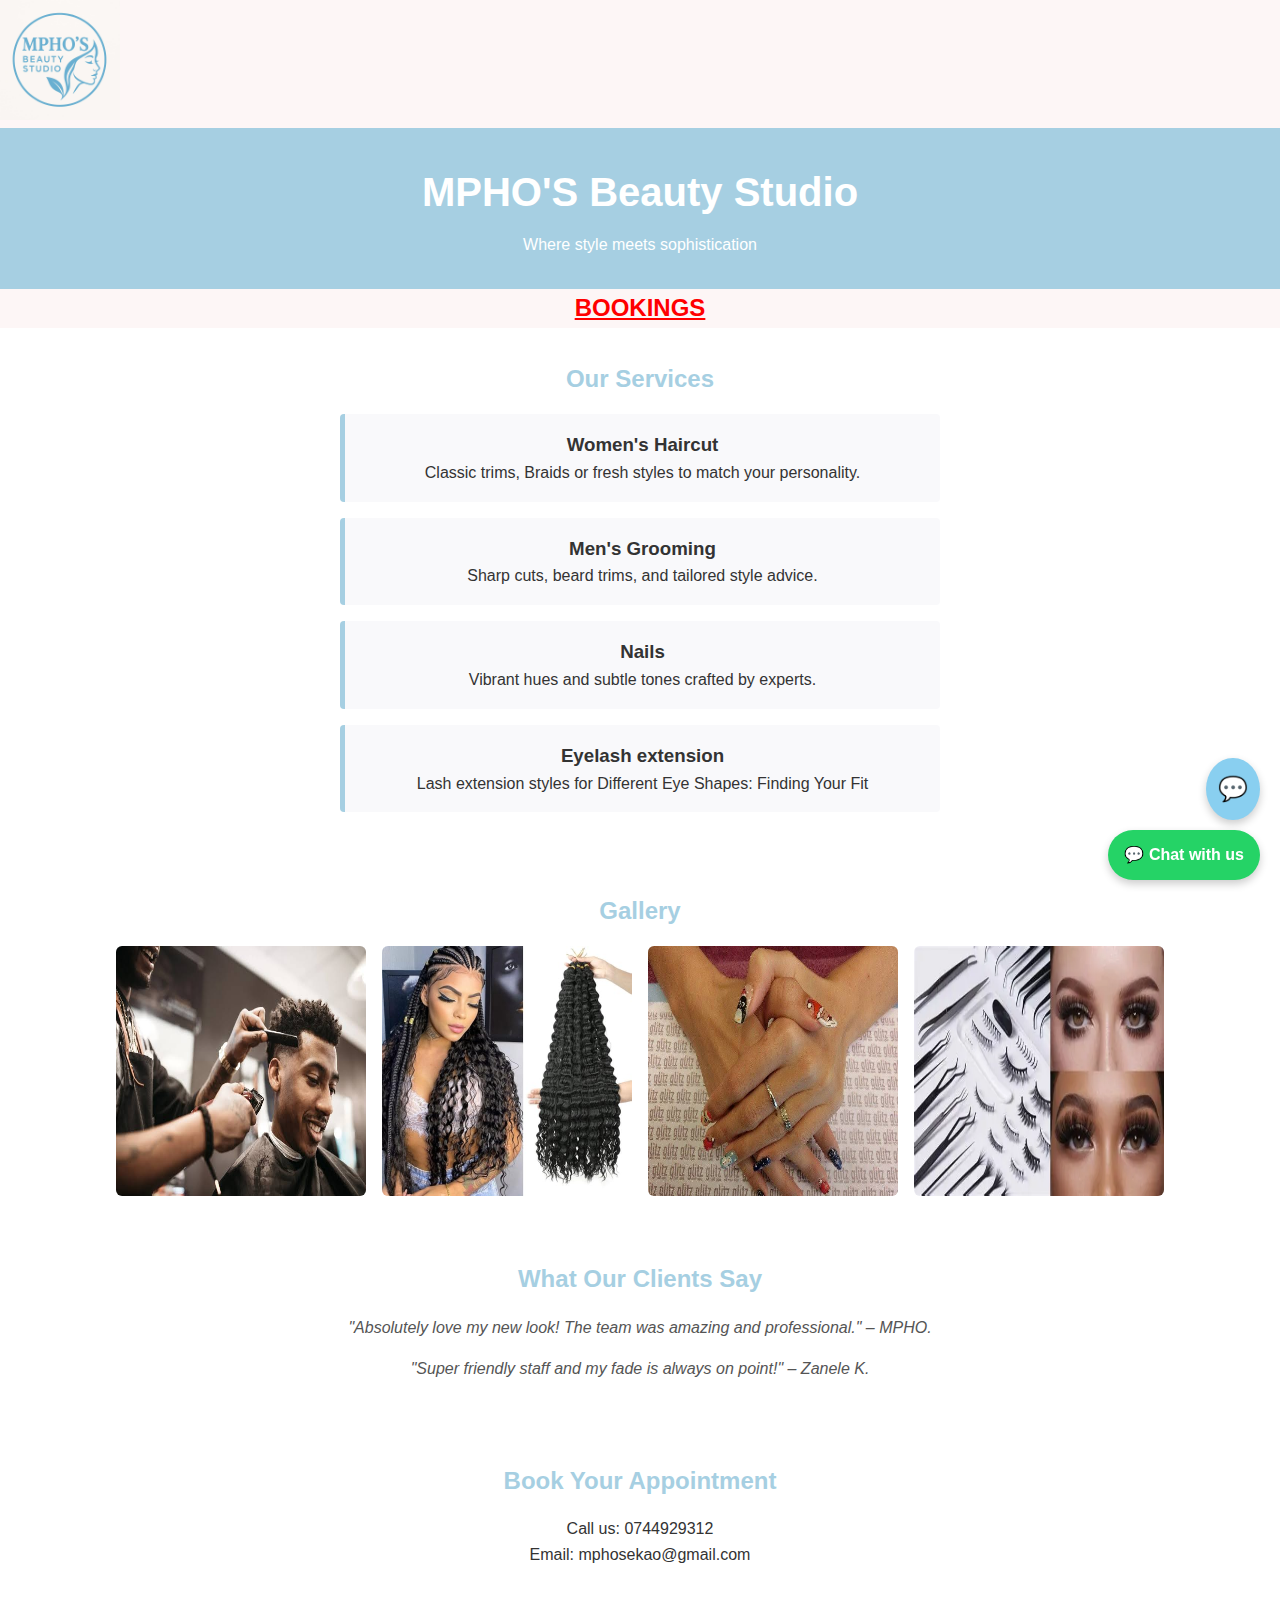
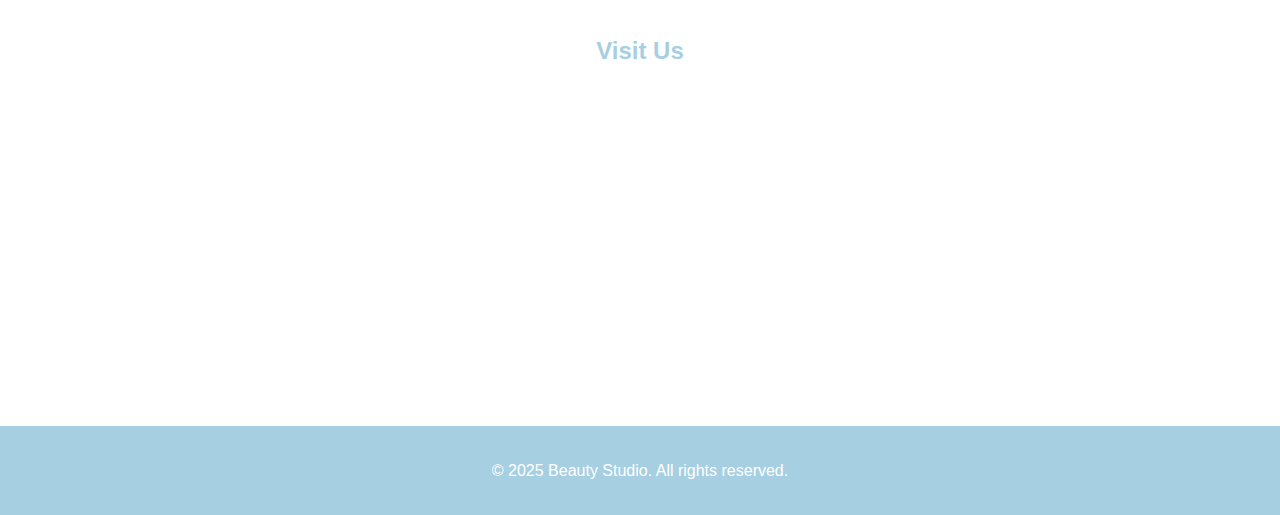
<file: MPHO'S Beauty Studio/index.html>
<!DOCTYPE html>
<html lang="en">
<head>
  <meta charset="UTF-8" />
  <meta name="viewport" content="width=device-width, initial-scale=1.0"/>
  <title>Bliss Hair Studio</title>
  <link rel="stylesheet" href="styles.css" />
  <div id="header">
            <img src="images/logo.jpg" style= "width:120px; height:auto;"/>
       
</head>
<body>

<!-- Floating Chat Icon -->
<div id="chat-icon" onclick="toggleChat()">
  💬
</div>

<!-- Chat Box (Initially Hidden) -->
<div id="chat-container" style="display: none;">
  <div id="chat-header">💇‍♀ MPHO'S Beauty Studio</div>
  <div id="chat-box">
    <div class="chat-message bot">Hi there! 👋 Welcome to MPHO'S Beauty Studio. How can I help you today?</div>
  </div>
  <input type="text" id="user-input" placeholder="Type your message..." />
  <button onclick="sendMessage()">Send</button>
</div>

  <header>
    <h1>MPHO'S Beauty Studio</h1>
    <p>Where style meets sophistication</p>
     </div>
        <div id="tabs-top">
            <a href="bookings.html" id="bookings-link" style= "color: green; font-weight: bold; font-size: 24px; display: block; text-align: center;">BOOKINGS</a>
        </div>
  </header>

  <section class="services">
    <h2>Our Services</h2>
    <div class="service-card">
      <h3>Women's Haircut</h3>
      <p>Classic trims, Braids or fresh styles to match your personality.</p>
    </div>
    <div class="service-card">
      <h3>Men's Grooming</h3>
      <p>Sharp cuts, beard trims, and tailored style advice.</p>
    </div>
    <div class="service-card">
      <h3>Nails</h3>
      <p>Vibrant hues and subtle tones crafted by experts.</p>
    </div>
     <div class="service-card">
      <h3>Eyelash extension</h3>
      <p>Lash extension styles for Different Eye Shapes: Finding Your Fit</p>
    </div>
  </section>

  <section class="gallery">
    <h2>Gallery</h2>
    <div class="gallery-grid">
      <img src="images/grooming.jpg" alt="Style 1">
      <img src="images/hair.jpg" alt="Style 2">
      <img src="images/nails.jpg" alt="Style 3">
        <img src="images/eyelash.webp" alt="Style 3">
    </div>
  </section>

  <section class="testimonials">
    <h2>What Our Clients Say</h2>
    <blockquote>
      "Absolutely love my new look! The team was amazing and professional." – MPHO.
    </blockquote>
    <blockquote>
      "Super friendly staff and my fade is always on point!" – Zanele K.
    </blockquote>
  </section>

  <section class="contact">
    <h2>Book Your Appointment</h2>
    <p>Call us: 0744929312</p>
    <p>Email: mphosekao@gmail.com</p>
  </section>

  <section class="location">
    <h2>Visit Us</h2>
    <div class="map-container">
      <iframe 
        src="https://www.google.com/maps?q=Johannesburg+South+Africa&output=embed" 
        allowfullscreen="" 
        loading="lazy">
      </iframe>
    </div>
  </section>

  <footer>
    <p>&copy; 2025 Beauty Studio. All rights reserved.</p>
  </footer>

  <!-- WhatsApp Button -->
  <a href="https://wa.me/27744929312" class="whatsapp" target="_blank" aria-label="Chat on WhatsApp">
    💬 Chat with us
  </a>
  
<script>
  setInterval(function() {
    const link = document.getElementById("bookings-link");
    link.style.color = (link.style.color === "green") ? "red" : "green";
  }, 500); // changes color every 0.5 seconds


  function toggleChat() {
    const chat = document.getElementById("chat-container");
    chat.style.display = chat.style.display === "none" ? "block" : "none";
  }

  function sendMessage() {
    const input = document.getElementById("user-input");
    const chatBox = document.getElementById("chat-box");
    const userText = input.value.trim();
    if (userText === "") return;

    const userMessage = document.createElement("div");
    userMessage.className = "chat-message user";
    userMessage.textContent = userText;
    chatBox.appendChild(userMessage);

    const botMessage = document.createElement("div");
    botMessage.className = "chat-message bot";

    if (userText.toLowerCase().includes("haircut")) {
      botMessage.textContent = "We offer stylish women's haircuts and men's grooming. Would you like to book an appointment?";
    } else if (userText.toLowerCase().includes("nails")) {
      botMessage.textContent = "Our nail technicians are ready to pamper you! 💅 What style are you interested in?";
    } else if (userText.toLowerCase().includes("eyelash")) {
      botMessage.textContent = "We specialize in eyelash extensions. Classic, volume, or hybrid—what's your preference?";
    } else {
      botMessage.textContent = "Thanks for reaching out! We offer haircuts, grooming, nails, and eyelash extensions. How can I assist you further?";
    }

    chatBox.appendChild(botMessage);
    chatBox.scrollTop = chatBox.scrollHeight;
    input.value = "";
  }
  
</script>

</body>
</html>
</file>
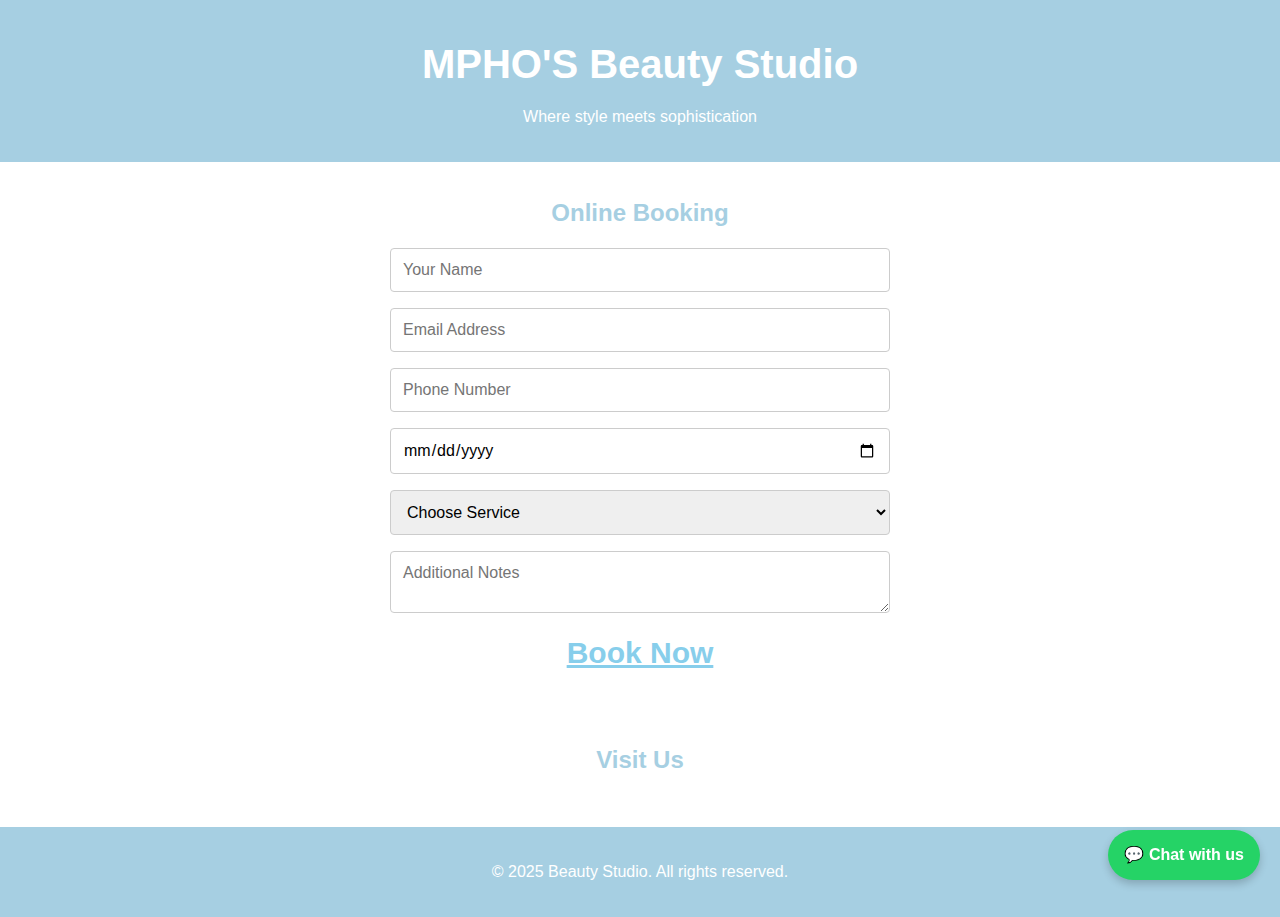
<file: MPHO'S Beauty Studio/bookings.html>
<!DOCTYPE html>
<html lang="en">
<head>
  <meta charset="UTF-8" />
  <meta name="viewport" content="width=device-width, initial-scale=1.0"/>
  <title>MPHO'S Beauty Studio</title>
  <link rel="stylesheet" href="styles.css" />
</head>
<body>
    
  <header>
    <h1>MPHO'S Beauty Studio</h1>
    <p>Where style meets sophistication</p>
  </header>
<section class="booking">
    <h2>Online Booking</h2>
    <form>
      <input type="text" placeholder="Your Name" required />
      <input type="email" placeholder="Email Address" required />
      <input type="tel" placeholder="Phone Number" required />
      <input type="date" required />
      <select required>
        <option value="">Choose Service</option>
        <option value="cut">Haircut</option>
        <option value="color">Color</option>
        <option value="style">Styling</option>
      </select>
      <textarea placeholder="Additional Notes"></textarea>
   <a class=    <button type="submit" style= "color: #87CEEB; font-weight: bold; font-size: 30px; display: block;" href="message-recieved.html">Book Now</button></a>
    </form>
  </section>

   <section class="location">
    <h2>Visit Us</h2>
    <div class="map-container">
    </div>
  </section>

  <footer>
    <p>&copy; 2025 Beauty Studio. All rights reserved.</p>
  </footer>

  <!-- WhatsApp Button -->
  <a href="https://wa.me/27744929312" class="whatsapp" target="_blank" aria-label="Chat on WhatsApp">
    💬 Chat with us
  </a>
</body>
</html>
</file>
<file: MPHO'S Beauty Studio/styles.css>
* {
  margin: 0;
  padding: 0;
  box-sizing: border-box;
  font-family: 'Segoe UI', sans-serif;
}

body {
  background-color: #fdf6f6;
  color: #333;
  line-height: 1.6;
}

header, footer {
  background-color: #a6cfe2;
  color: white;
  text-align: center;
  padding: 2rem 1rem;
}

header h1 {
  font-size: 2.5rem;
  margin-bottom: 0.5rem;
}

.services, .gallery, .testimonials, .contact, .booking, .location {
  padding: 2rem 1rem;
  background: #fff;
  text-align: center;
}

.services h2, .gallery h2, .testimonials h2, .contact h2, .booking h2, .location h2 {
  color: #a6cfe2;
  margin-bottom: 1rem;
}

.service-card {
  background: #f9f9fb;
  border-left: 5px solid #a6cfe2;
  margin: 1rem auto;
  padding: 1rem;
  max-width: 600px;
  border-radius: 4px;
  transition: transform 0.3s ease, box-shadow 0.3s ease;
}

.service-card:hover {
  transform: scale(1.02);
  box-shadow: 0 8px 16px rgba(166, 207, 226, 0.2);
}

.gallery-grid {
  display: flex;
  flex-wrap: wrap;
  justify-content: center;
  gap: 1rem;
}

.gallery-grid img {
  width: 250px;
  height: auto;
  border-radius: 6px;
  transition: transform 0.3s ease;
}

.gallery-grid img:hover {
  transform: scale(1.05);
}

.testimonials blockquote {
  font-style: italic;
  margin: 1rem auto;
  max-width: 600px;
  color: #555;
}

.booking form {
  max-width: 500px;
  margin: 0 auto;
  display: flex;
  flex-direction: column;
  gap: 1rem;
}

.booking input,
.booking select,
.booking textarea,
.booking button {
  padding: 0.75rem;
  font-size: 1rem;
  border: 1px solid #ccc;
  border-radius: 4px;
}

.booking button {
  background-color: #a6cfe2;
  color: white;
  border: none;
  cursor: pointer;
  transition: background-color 0.3s ease;
}

.booking button:hover {
  background-color: #8db8cc;
}

.map-container iframe {
  width: 90%;
  height: 300px;
  border: 0;
  border-radius: 6px;
}

.whatsapp {
  position: fixed;
  bottom: 20px;
  right: 20px;
  background-color: #25D366;
  color: white;
  padding: 12px 16px;
  border-radius: 50px;
  text-decoration: none;
  font-weight: bold;
  box-shadow: 0 4px 8px rgba(0,0,0,0.2);
  transition: background-color 0.3s ease;
  z-index: 1000;
}

.whatsapp:hover {
  background-color: #1ebc5c;
}

/* 🔄 Responsive Styles */
@media (max-width: 768px) {
  .gallery-grid {
    flex-direction: column;
    align-items: center;
  }

  .service-card,
  .booking form {
    width: 90%;
  }

  .gallery-grid img {
    width: 90%;
  }
}

/* Floating Chat Icon */
#chat-icon {
  position: fixed;
  bottom: 80px;
  right: 20px;
  background-color: #89CFF0;
  color: white;
  font-size: 24px;
  padding: 12px;
  border-radius: 50%;
  cursor: pointer;
  box-shadow: 0 4px 8px rgba(0,0,0,0.2);
  z-index: 1000;
}

/* Chat Container */
#chat-container {
  width: 300px;
  position: fixed;
  bottom: 80px;
  right: 20px;
  font-family: Arial, sans-serif;
  border: 1px solid #ccc;
  border-radius: 10px;
  background: #f9f9f9;
  box-shadow: 0 0 10px rgba(0,0,0,0.1);
  z-index: 999;
}

/* Chat Header */
#chat-header {
  background: #89CFF0;
  color: white;
  padding: 10px;
  font-weight: bold;
  border-top-left-radius: 10px;
  border-top-right-radius: 10px;
}

/* Chat Messages */
#chat-box {
  height: 200px;
  overflow-y: auto;
  padding: 10px;
}

.chat-message {
  margin: 5px 0;
  padding: 8px;
  border-radius: 5px;
}

.bot {
  background: #e0f7fa;
  text-align: left;
}

.user {
  background: #d1c4e9;
  text-align: right;
}

/* Input and Button */
#user-input {
  width: 70%;
  padding: 8px;
  border: none;
  border-top: 1px solid #ccc;
}

button {
  width: 30%;
  padding: 8px;
  border: none;
  background: #89CFF0;
  color: white;
  cursor: pointer;
}


/* Pulse Animation Keyframes */
@keyframes pulse {
  0% { transform: scale(1); }
  50% { transform: scale(1.1); }
  100% { transform: scale(1); }
}

/* Chat Icon with Pulse Animation */
#chat-icon {
  position: fixed;
  bottom: 80px; /* Adjust as needed */
  right: 20px;
  background-color: #8CFF6;
  color: white;
  font-size: 24px;
  padding: 12px;
  border-radius: 50%;
  cursor: pointer;
  z-index: 1000;
  box-shadow: 0 4px 8px rgba(0,0,0,0.2);
  animation: pulse 2s infinite; /* 👈 This adds the pulse effect */
}
</file>
